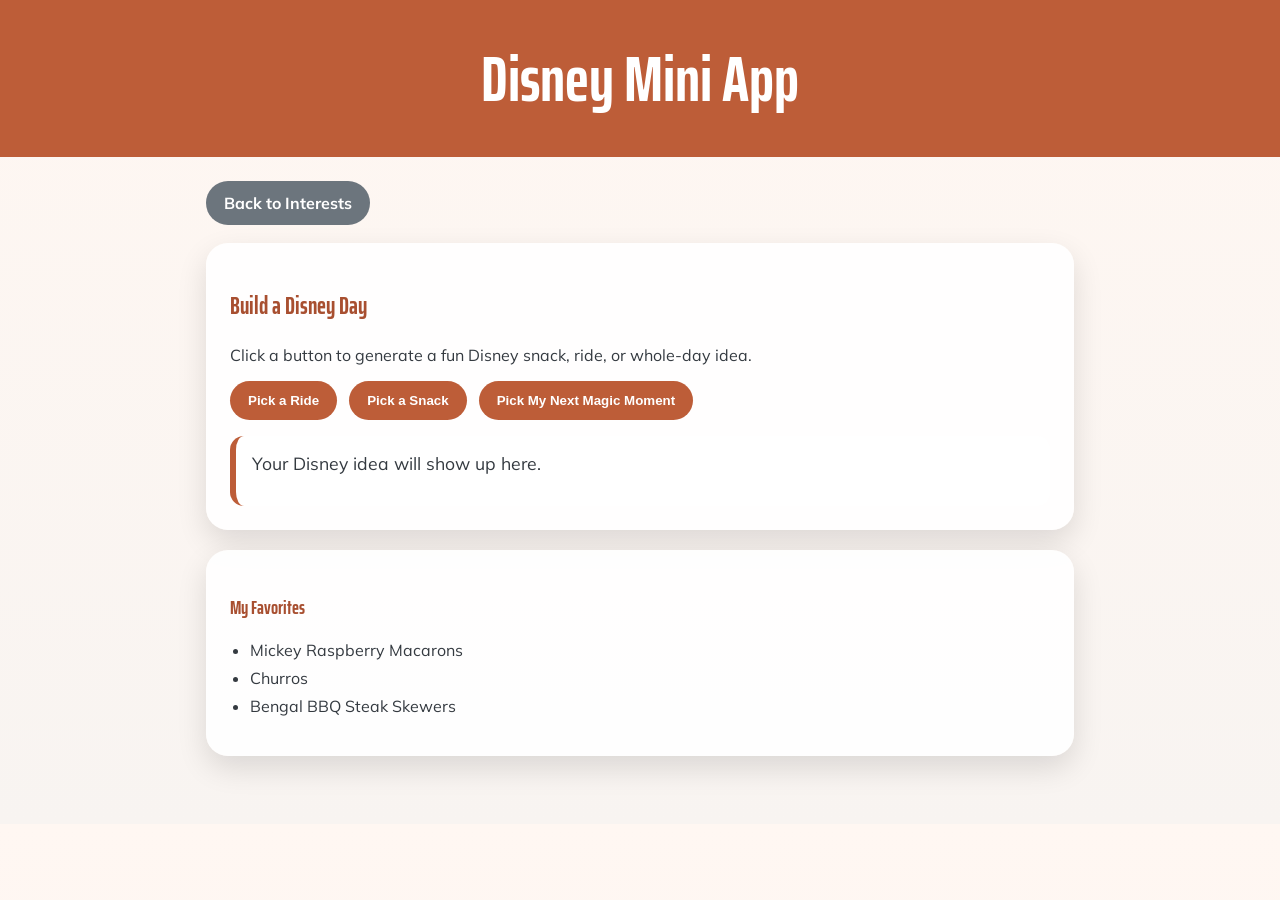
<file: disneyminiapp.html>
<!DOCTYPE html>
<html lang="en">
<head>
  <meta charset="UTF-8" />
  <meta name="viewport" content="width=device-width, initial-scale=1.0" />
  <title>Disney Mini App</title>

  <link rel="preconnect" href="https://fonts.googleapis.com" />
  <link rel="preconnect" href="https://fonts.gstatic.com" crossorigin />
  <link href="https://fonts.googleapis.com/css2?family=Muli:wght@400;700;800&family=Saira+Extra+Condensed:wght@500;700&display=swap" rel="stylesheet" />

  <style>
    :root {
      --primary: #bd5d38;
      --primary-dark: #a84f30;
      --bg: #f8f4f1;
      --text: #343a40;
      --card: rgba(255, 255, 255, 0.92);
      --shadow: 0 12px 30px rgba(0, 0, 0, 0.12);
    }

    * { box-sizing: border-box; }

    body {
      margin: 0;
      font-family: "Muli", sans-serif;
      background: linear-gradient(180deg, #fff7f2 0%, #f8f4f1 100%);
      color: var(--text);
    }

    header {
      background: var(--primary);
      color: white;
      padding: 28px 18px;
      text-align: center;
    }

    header h1 {
      margin: 0;
      font-family: "Saira Extra Condensed", sans-serif;
      font-size: clamp(2.2rem, 5vw, 4rem);
    }

    main {
      max-width: 900px;
      margin: 0 auto;
      padding: 24px 16px 48px;
    }

    .card {
      background: var(--card);
      border-radius: 22px;
      box-shadow: var(--shadow);
      padding: 24px;
      margin-bottom: 20px;
    }

    h2, h3 {
      font-family: "Saira Extra Condensed", sans-serif;
      color: var(--primary-dark);
    }

    .buttons {
      display: flex;
      flex-wrap: wrap;
      gap: 12px;
      margin-top: 16px;
    }

    button, .back-link {
      border: none;
      border-radius: 999px;
      padding: 12px 18px;
      font-weight: 700;
      cursor: pointer;
      text-decoration: none;
      display: inline-block;
    }

    button {
      background: var(--primary);
      color: white;
    }

    .back-link {
      background: #6c757d;
      color: white;
      margin-bottom: 18px;
    }

    .result {
      margin-top: 16px;
      font-size: 1.1rem;
      background: #fff;
      border-left: 6px solid var(--primary);
      padding: 16px;
      border-radius: 14px;
      min-height: 70px;
    }

    ul { padding-left: 20px; }
    li { margin: 8px 0; }
  </style>
</head>

<body>
  <header>
    <h1>Disney Mini App</h1>
  </header>

  <main>
    <a class="back-link" href="interests.html">Back to Interests</a>

    <section class="card">
      <h2>Build a Disney Day</h2>
      <p>Click a button to generate a fun Disney snack, ride, or whole-day idea.</p>

      <div class="buttons">
        <button id="rideBtn">Pick a Ride</button>
        <button id="snackBtn">Pick a Snack</button>
        <button id="dayBtn">Pick My Next Magic Moment</button>
      </div>

      <div class="result" id="result">
        Your Disney idea will show up here.
      </div>
    </section>

    <section class="card">
      <h3>My Favorites</h3>
      <ul>
        <li>Mickey Raspberry Macarons</li>
        <li>Churros</li>
        <li>Bengal BBQ Steak Skewers</li>
      </ul>
    </section>
  </main>

  <script>
    const rides = [
      "Space Mountain",
      "Pirates of the Caribbean",
      "Haunted Mansion",
      "Indiana Jones Adventure",
      "Big Thunder Mountain Railroad",
      "Disneyland Railroad",
      "Star Wars: Rise of the Resistance",
      "Matterhorn",
      "Mad Tea Party",
      "Mickey and Minnie’s Runaway Railway"
    ];

    const snacks = [
      "Mickey Raspberry Macarons",
      "Churros",
      "Bengal BBQ Steak Skewers",
      "Dole Whip",
      "Popcorn in a souvenir bucket",
      "Corn Dog",
      "Beignets",
      "Mickey Ice Cream Bar",
      "Monte Cristo Sandwich"
    ];

    const dayPlans = [
  "Start with rope drop, ride two favorites, grab churros, and end with fireworks.",
  "Do snacks first, then a few classic rides, and take a castle photo at sunset.",
  "Spend the day exploring, ride your favorite attraction twice, and finish with dinner in the park.",
  "Head straight to your favorite ride, grab a Dole Whip, and relax with a parade in the afternoon.",
  "Start with coffee and Main Street shopping, hit a few rides, and watch fireworks at night.",
  "Ride all the thrill rides first, take a snack break, then explore slower attractions in the evening.",
  "Spend the morning in Fantasyland, enjoy lunch, then hop over to Adventureland for the afternoon.",
  "Take it slow—people watch, snack your way through the park, and enjoy the atmosphere.",
  "Start with a big ride, take lots of photos, grab a sweet treat, and re-ride your favorite at night.",
  "Focus on food: try as many snacks as possible and fit in rides in between!",
  "Do a full Disney challenge: 5 rides, 3 snacks, and end with fireworks.",
  "Have a nostalgic day—ride only the classic attractions and enjoy the park like a kid."
];

    const result = document.getElementById("result");

    function randomItem(items) {
      return items[Math.floor(Math.random() * items.length)];
    }

    document.getElementById("rideBtn").addEventListener("click", () => {
      result.textContent = `Your ride pick is: ${randomItem(rides)}.`;
    });

    document.getElementById("snackBtn").addEventListener("click", () => {
      result.textContent = `Your snack pick is: ${randomItem(snacks)}.`;
    });

   document.getElementById("dayBtn").addEventListener("click", () => {
  result.innerHTML = `
    🎢 <strong>Ride:</strong> ${randomItem(rides)}<br>
    🍦 <strong>Snack:</strong> ${randomItem(snacks)}<br>
    ✨ <strong>Plan:</strong> ${randomItem(dayPlans)}
  `;
});

  </script>
</body>
</html>
</file>
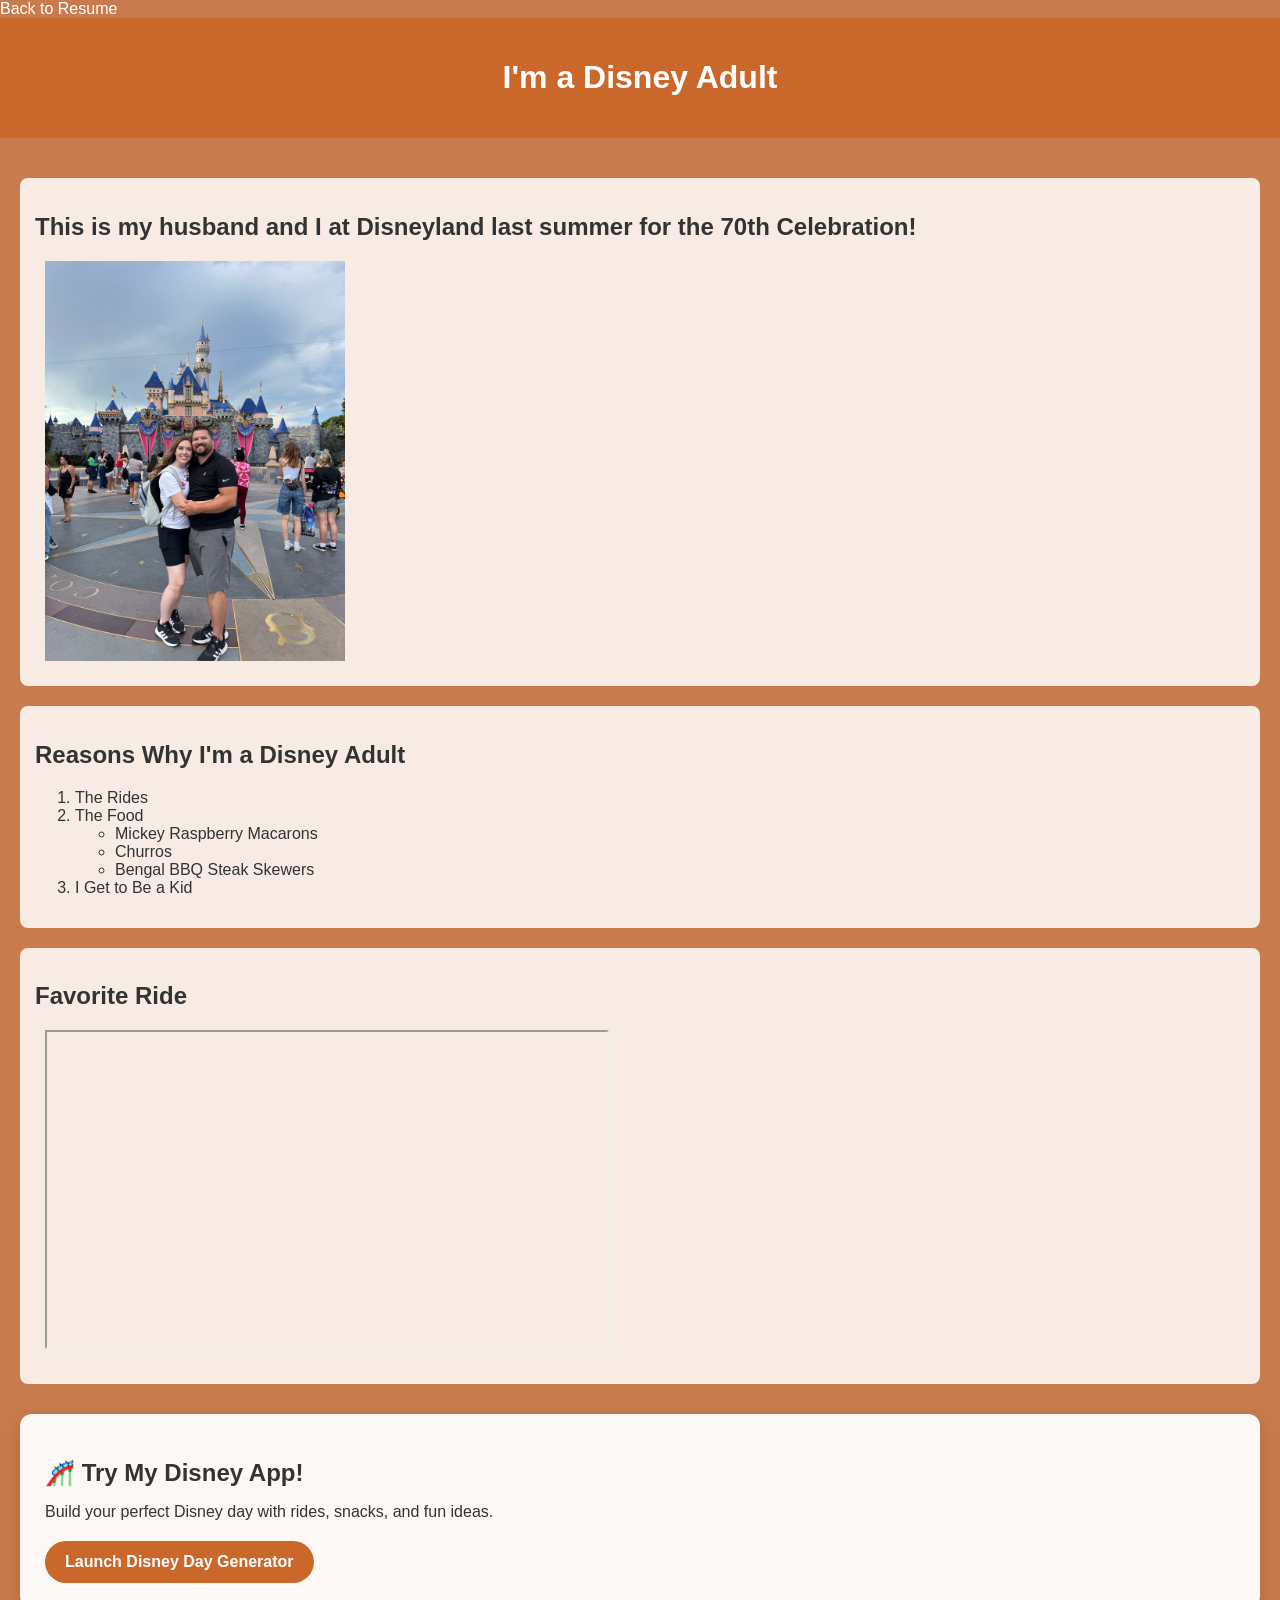
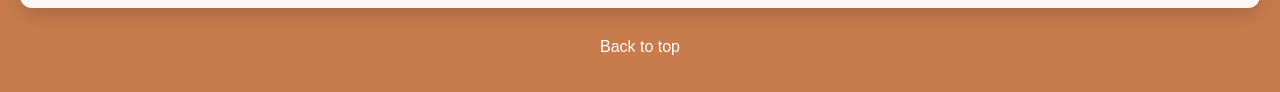
<file: interests.html>
<!DOCTYPE html>
<html lang="en">
<head>
  <meta charset="UTF-8">
  <meta name="viewport" content="width=device-width, initial-scale=1.0">
  <a href="index.html" class="back-link">Back to Resume</a>
 

</a>
  <title>Interests</title>
  <link href="css/myscratchstyle.css" rel="stylesheet" />
</head>
<body>
 
  <a id="top"></a>
  <header class="header">
    <h1>I'm a Disney Adult</h1>
  </header>

  <main class="content">

    <section id="image">
      <h2>This is my husband and I at Disneyland last summer for the 70th Celebration!</h2>
      <img src="images/Disneyland.jpeg" alt="Brandon and Tenille at Disneyland 2026">
    </section>

    <section id="lists">
      <h2>Reasons Why I'm a Disney Adult</h2>

      <ol>
        <li>The Rides</li>
        <li>The Food
          <ul>
            <li>Mickey Raspberry Macarons</li>
            <li>Churros</li>
            <li>Bengal BBQ Steak Skewers</li>
          </ul>
        </li>
        <li>I Get to Be a Kid</li>
      </ol>
    </section>

    <section id="video">
      <h2>Favorite Ride</h2>

      <iframe
        width="560"
        height="315"
        src="https://www.youtube.com/embed/YnBNFjRKuIg?si=0GwPsBBVIQfysdrm"
        title="YouTube video player"
        allow="accelerometer; autoplay; clipboard-write; encrypted-media; gyroscope; picture-in-picture; web-share"
        referrerpolicy="strict-origin-when-cross-origin"
        allowfullscreen>
      </iframe>
    </section>

    

<section class="app-card">
  <h2>🎢 Try My Disney App!</h2>
  <p>Build your perfect Disney day with rides, snacks, and fun ideas.</p>

  <a href="disneyminiapp.html" class="app-button">
    Launch Disney Day Generator
  </a>
</section>
</body>
<p class="top-link"><a href="#top">Back to top</a></p>

  </main>
</html>
</file>
<file: css/myscratchstyle.css>
html, body {
  margin: 0;
  padding: 0;
  background-color: #c87c4d;
  font-family: Verdana, Geneva, Tahoma, sans-serif;
  color: #333333; /*dark gray */
  ;
}

.header {
  background-color: #ca682b;
  color: white;
  text-align: center;
  padding: 20px;
}

.content {
  padding: 20px;
}

section {
  background-color: rgba(255, 255, 255, 0.85);
  margin: 20px 0;
  padding: 15px;
  border-radius: 8px;
}

img {
  width: 300px;
  display: block;
  margin: 10px 0 10px 10px; /* adds left space */
}

iframe {
  display: block;
  margin: 20px 0 20px 10px;
}

.top-link {
  text-align: center;
  margin-top: 20px;
}
.top-link a {
  color: white;
  text-decoration: none;
}
.back-link {
  color: white;
  text-decoration: none;
}

.back-link:visited {
  color: white;
}

.back-link:hover {
  color: lightgray;
}
.app-link {
  color: #333333; /* dark gray */
  text-decoration: none;
  font-weight: bold;
}

.app-link:visited {
  color: #333333;
}

.app-link:hover {
  color: #555555;
}
.app-card {
  background-color: rgba(255, 255, 255, 0.95);
  border-radius: 12px;
  padding: 25px;
  text-align: left;
  box-shadow: 0 8px 20px rgba(0, 0, 0, 0.15);
  margin: 30px 0;
}

.app-card h2 {
  margin-bottom: 10px;
}

.app-card p {
  margin-bottom: 20px;
}

/* Button style */
.app-button {
  display: inline-block;
  background-color: #ca682b;
  color: white;
  padding: 12px 20px;
  border-radius: 25px;
  text-decoration: none;
  font-weight: bold;
  transition: 0.2s ease;
}

.app-button:hover {
  background-color: #a84f30;
  transform: translateY(-2px);
}

.app-button:visited {
  color: white;
}
</file>
